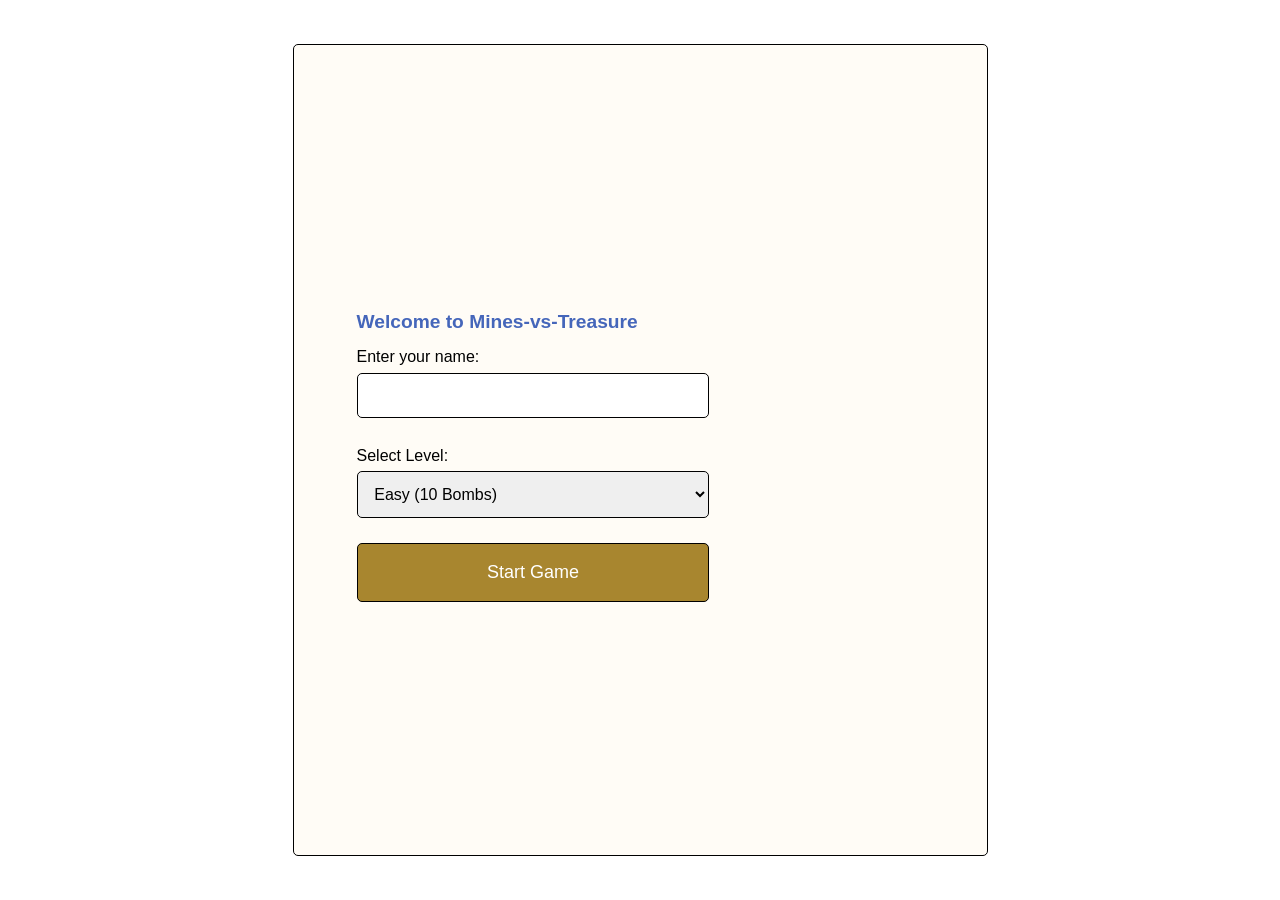
<file: home.html>
<!DOCTYPE html>
<html lang="en">
<head>
    <meta charset="UTF-8">
    <meta name="viewport" content="width=device-width, initial-scale=1.0">
    <title>Mines-vs-Treasure</title>
    <link rel="stylesheet" href="styles/style.css">
</head>
<body>
    <div class="container">
        <h1 id="gameTitle">Welcome to Mines-vs-Treasure</h1>
        <h2 class="home-text">Enter your name:</h2>
        <input type="text" id="playerName" class="name">
        <h2 class="home-text">Select Level:</h2>
        <select id="level">
            <option value="easy">Easy (10 Bombs)</option>
            <option value="hard">Hard (20 Bombs)</option>
        </select>
        <button id="startGame">Start Game</button>
        <p id="warningMessage"></p>
    </div>

    <script>
    document.getElementById('startGame').onclick = function() {
    const playerName = document.getElementById('playerName').value.trim();
    const level = document.getElementById('level').value;

    if (playerName === '') {
        document.getElementById('warningMessage').innerText = 'Please enter your name before starting the game.';
        document.getElementById('warningMessage').style.display = 'block';
        return;
    }

    localStorage.setItem('playerName', playerName);
    localStorage.setItem('level', level);

    window.location.href = 'game.html';
    };
    </script>
    
</body>
</html>
</file>
<file: styles/style.css>
/* تنسيق الصفحة الرئيسية */
body {
    margin: 0;
    font-family: 'Arial', sans-serif;
    display: flex;
    justify-content: center;
    align-items: center;
    height: 100vh;

}

#gameTitle{
    color: #4566ba;
    font-size: 1.2em;
    font-weight: 600;
    margin-bottom: 15px;
}

#playerDisplay{
    
    color: #a8862f;
    font-size: 1em;
    font-weight: 700;
}

.Remaining{
    color: #000000;
    font-size: 1em;
    font-weight: 300;  
}

#remainingAttempts{
    color: #c90303;
    font-size: 1em;
    font-weight: 700;
}

.home-text{
    display: block;
    color: #000000;
    font-size: 1em;
    font-weight: 300;
    margin-bottom: 0.4em;
}
#warningMessage{
    color: #c90303;
    display: none;
}
.container {
    background-color: #fffcf6;
    border: 1px solid black;
    align-content: center;
    padding-left: 7vh;
    width: 70vh;
    height: 90vh;
    border-radius: 5px;
}
input{
    padding: 0.8em;
    font-size: 1em;
    width: 20.3em;
    margin-bottom: 15px;
    border-radius: 5px;
    border: 1px solid black;
}
select{
    padding: 0.8em;
    font-size: 1em;
    width: 22em;
    margin-bottom: 25px;
    border-radius: 5px;
    border: 1px solid black;
}
#startGame{
    display: block;
    color: white;
    background-color: #a8862f;
    border: 1px solid black;
    width: 19.6em;
    border-radius: 5px;
    font-size: 18px;
    padding: 1em;
    cursor: pointer;
    transition: 0.3s;
} 

#startGame:hover{
    background-color: #705920;
}

/* تنسيق صفحة اللعبة */

#gameBoard {
    display: grid;
    grid-template-columns: repeat(8, 1fr);
    gap: 8px;
    width: 65vh;
    margin-bottom: 10px;
}

#gameBoard button{
    height: 28px;
    width: 28px;
    border: 1px solid black;
    cursor: pointer;
    border-radius: 3px;
    background-color: #4566ba;
    transition: 0.3s;
}
#gameBoard button:hover {
    background-color: #303a56;
}

#gameBoard button:disabled {
    background-color: #a8862f;
    cursor: not-allowed;
}

#backHome, #endGame, #toggleMusic{
    color: white;
    background-color: #a8862f;
    border: 1px solid black;
    width: 20vh;
    height: 8vh;
    border-radius: 3px;
    font-size: 12px;
    padding: 1em;
    margin-right: 5px;
    cursor: pointer;
    transition: 0.3s;
}
#backHome:hover, #endGame:hover, #toggleMusic:hover {
    background-color: #705920;
}


#gameMessage {
    color: #c90303;
    font-size: 10px;
    font-weight: 700;
}
</file>
